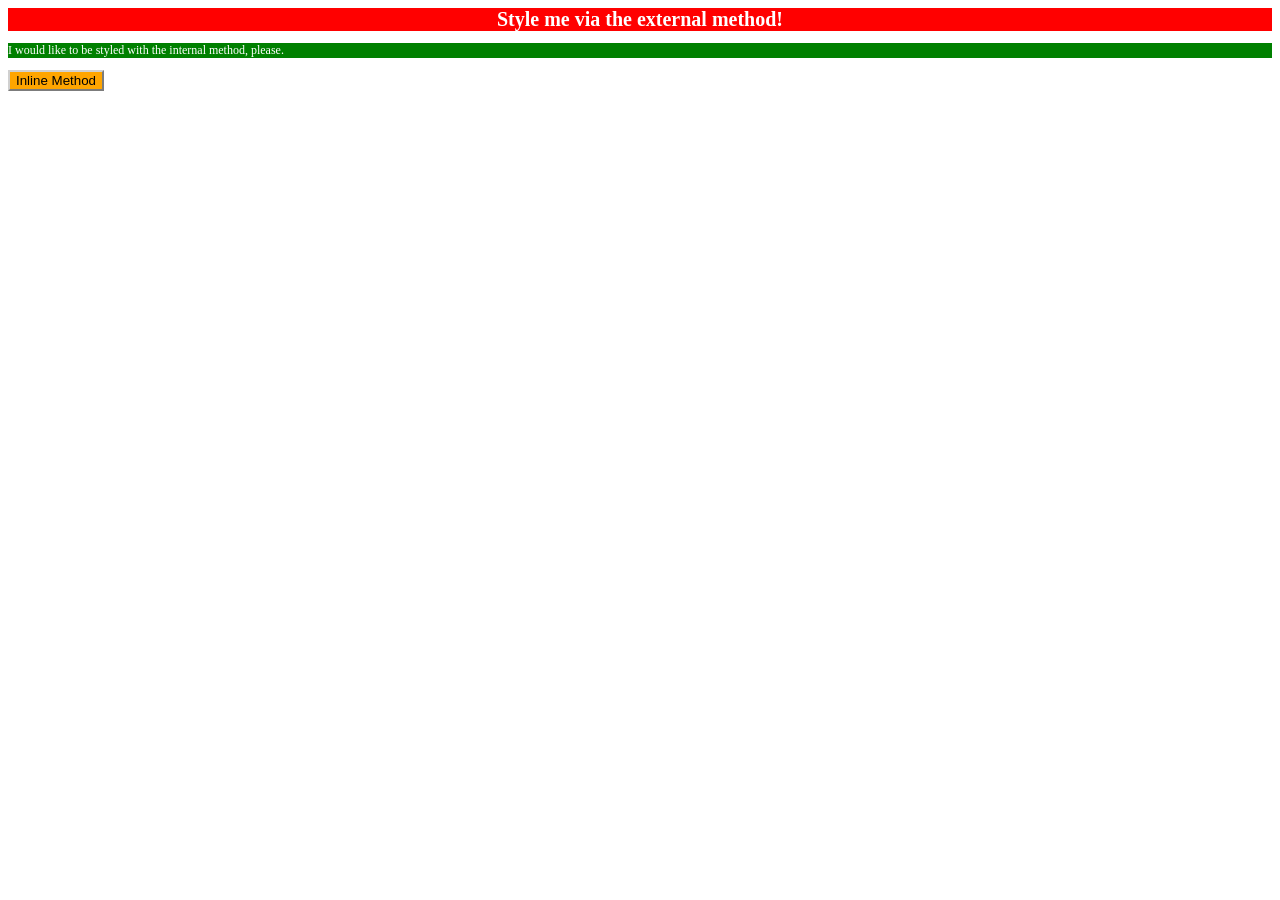
<file: foundations/intro-to-css/01-css-methods/index.html>
<!DOCTYPE html>
<html lang="en">
  <head>
    <link rel="stylesheet" href="style.css">
    <meta charset="UTF-8">
    <meta http-equiv="X-UA-Compatible" content="IE=edge">
    <meta name="viewport" content="width=device-width, initial-scale=1.0">
    <title>Methods for Adding CSS</title>
    <style>
      p {
        color: white;
        background-color: green;
        font-family: Georgia, 'Times New Roman', Times, serif;
        text-align: left;
        font-size: 12px;
      }
    </style>
  </head>
  <body>
    <div>Style me via the external method!</div>
    <p>I would like to be styled with the internal method, please.</p>
    <button style="color:black; background-color: orange; font-family: Arial, Helvetica, sans-serif; text-align: left; border: 2px outset #d0d0d0; ">Inline Method</button>
  </body>
</html>
</file>
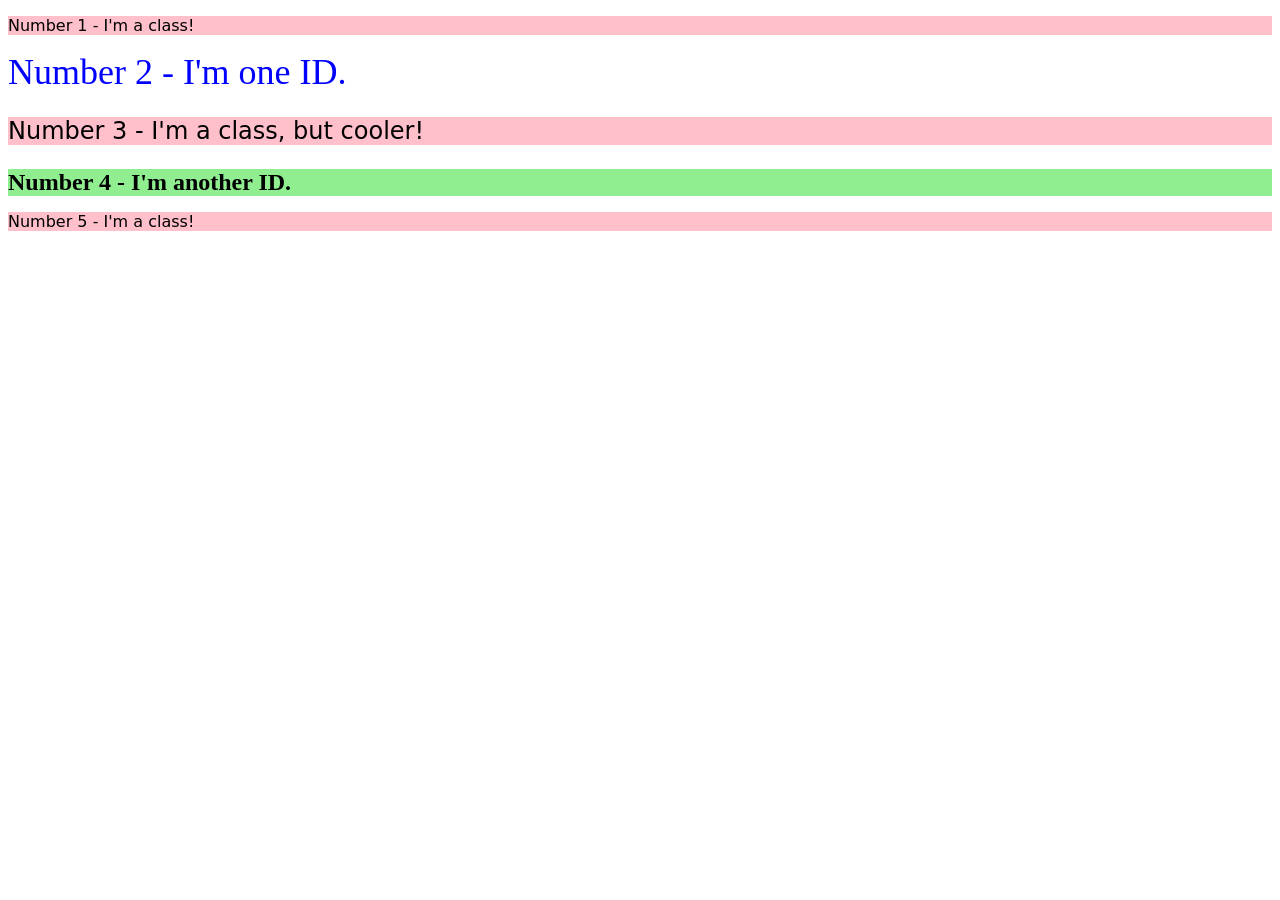
<file: foundations/intro-to-css/02-class-id-selectors/index.html>
<!DOCTYPE html>
<html lang="en">
  <head>
    <meta charset="UTF-8">
    <meta http-equiv="X-UA-Compatible" content="IE=edge">
    <meta name="viewport" content="width=device-width, initial-scale=1.0">
    <title>Class and ID Selectors</title>
    <link rel="stylesheet" href="style.css">
  </head>
  <body>
    <p class="pink-background black-font font-style">Number 1 - I'm a class!</p>
    <div id="big-text">Number 2 - I'm one ID.</div>
    <p class="pink-background font-size black-font font-style">Number 3 - I'm a class, but cooler!</p>
    <div id="green-background" class="font-size black-font">Number 4 - I'm another ID.</div>
    <p class="pink-background black-font font-style">Number 5 - I'm a class!</p>
  </body>
</html>
</file>
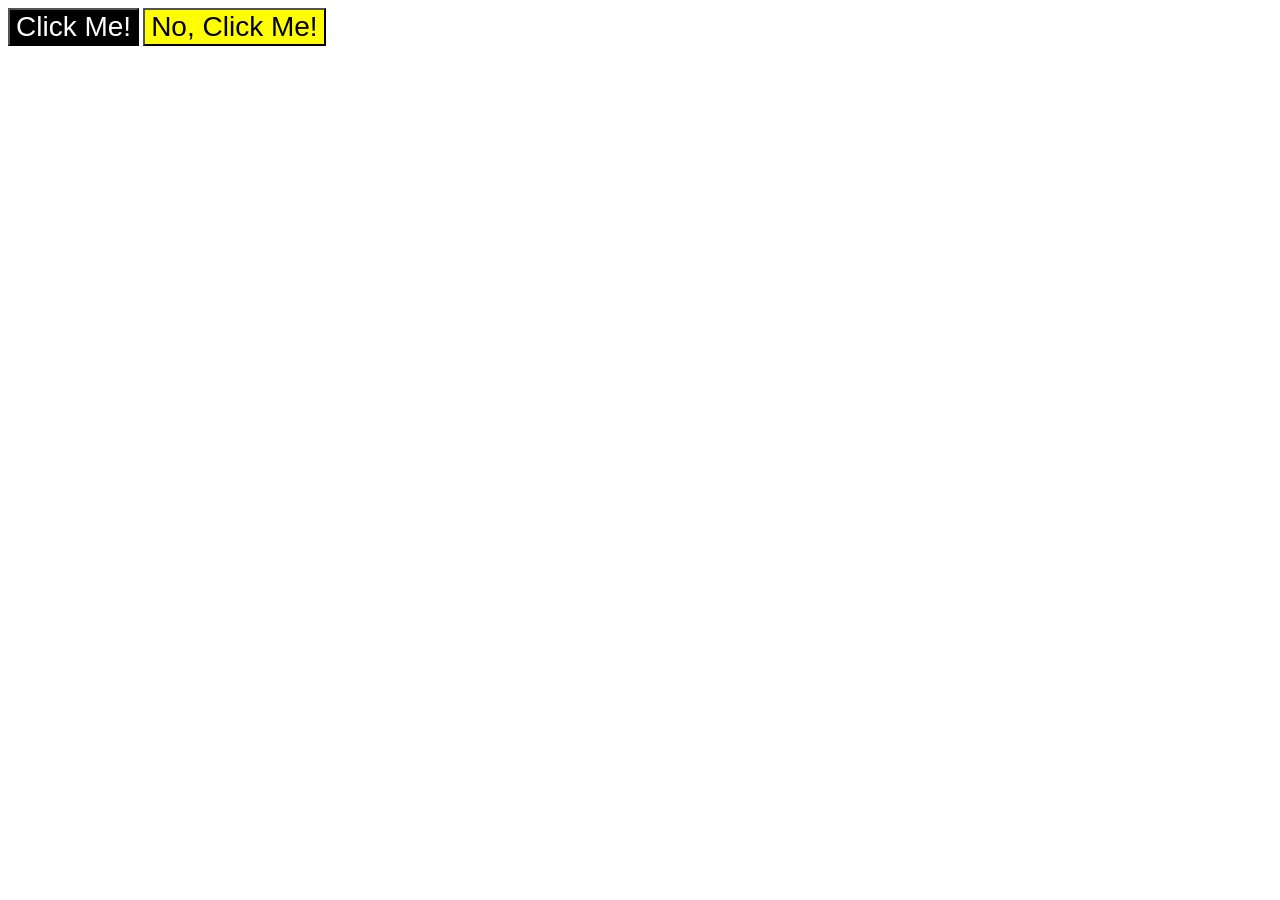
<file: foundations/intro-to-css/03-grouping-selectors/index.html>
<!DOCTYPE html>
<html lang="en">
  <head>
    <meta charset="UTF-8">
    <meta http-equiv="X-UA-Compatible" content="IE=edge">
    <meta name="viewport" content="width=device-width, initial-scale=1.0">
    <title>Grouping Selectors</title>
    <link rel="stylesheet" href="style.css">
  </head>
  <body>
    <button class="border-outset button-yes">Click Me!</button>
    <button class="border-outset button-no">No, Click Me!</button>
  </body>
</html>
</file>
<file: foundations/intro-to-css/01-css-methods/style.css>
div {
    color: white;
    background-color: red;
    text-align: center;
    font-family: Georgia, 'Times New Roman', Times, serif;
    font-weight: bold;
    font-size: 20px;

}
</file>
<file: foundations/intro-to-css/02-class-id-selectors/style.css>
.pink-background {
    background-color: pink;
}
.black-font {
    color: black;
}
.font-size {
    font-size: 24px;
}
#big-text {
    color: blue;
    font-size: 36px;
}
#green-background {
    background-color: lightgreen;
    font-weight: bold;
}
.font-style {
    font-family: Verdana, "DejaVu Sans", sans-serif;
}
</file>
<file: foundations/intro-to-css/03-grouping-selectors/style.css>
.border-outset {
    4px outset #000000;
    font-size: 28px;
    font-family: Helvetica, Times New Roman, sans-serif;
}
.button-yes {
    color: white;
    background-color: black;
}
.button-no {
    color: black;
    background-color: yellow;
}
</file>
